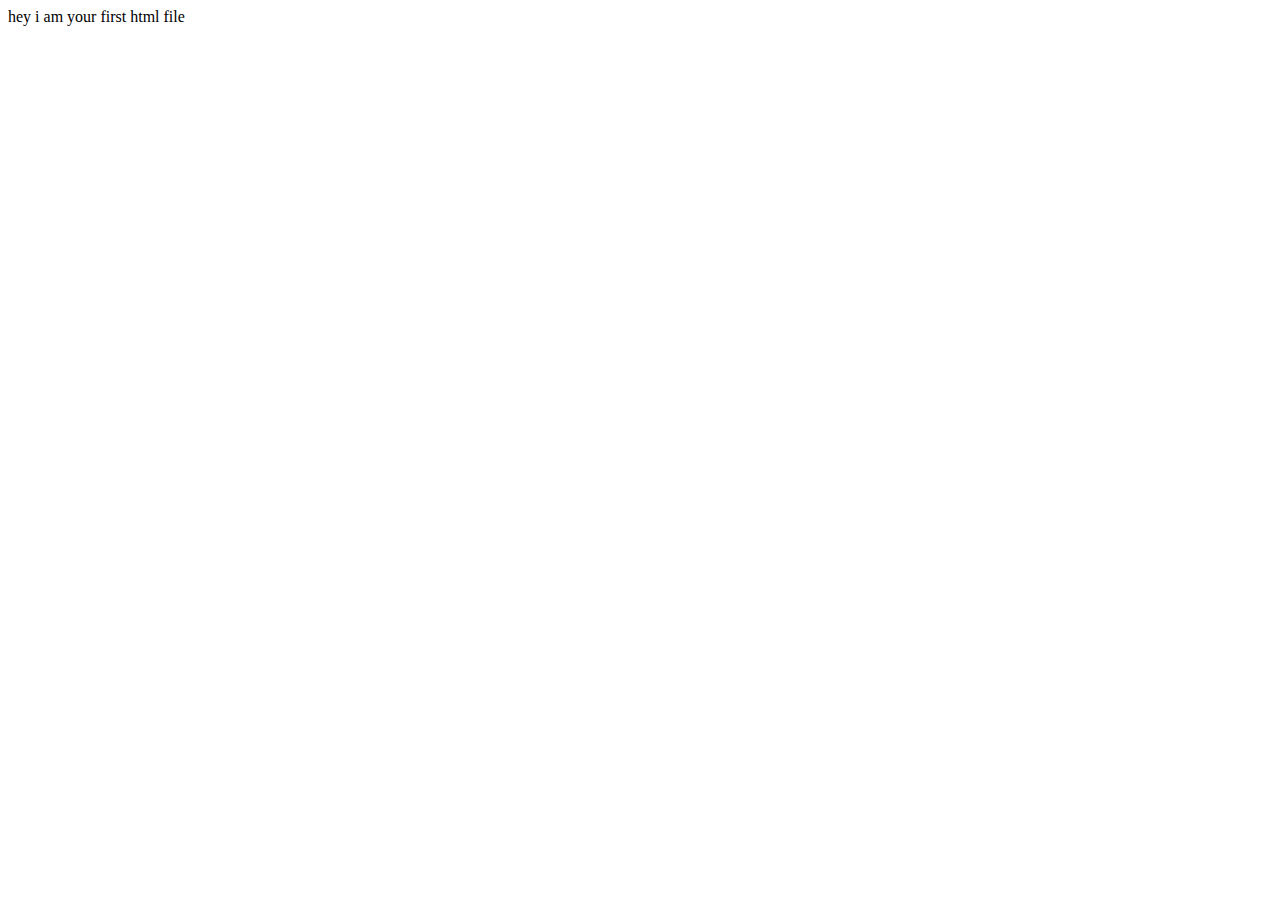
<file: sigma web development/class 1/index.html>
hey i am your first html file
<!DOCTYPE html>
<html lang="en">
<head>
    <meta charset="UTF-8">
    <meta name="viewport" content="width=device-width, initial-scale=1.0">
    <title>Document</title>
</head>
<body>
    
</body>
</html>
</file>
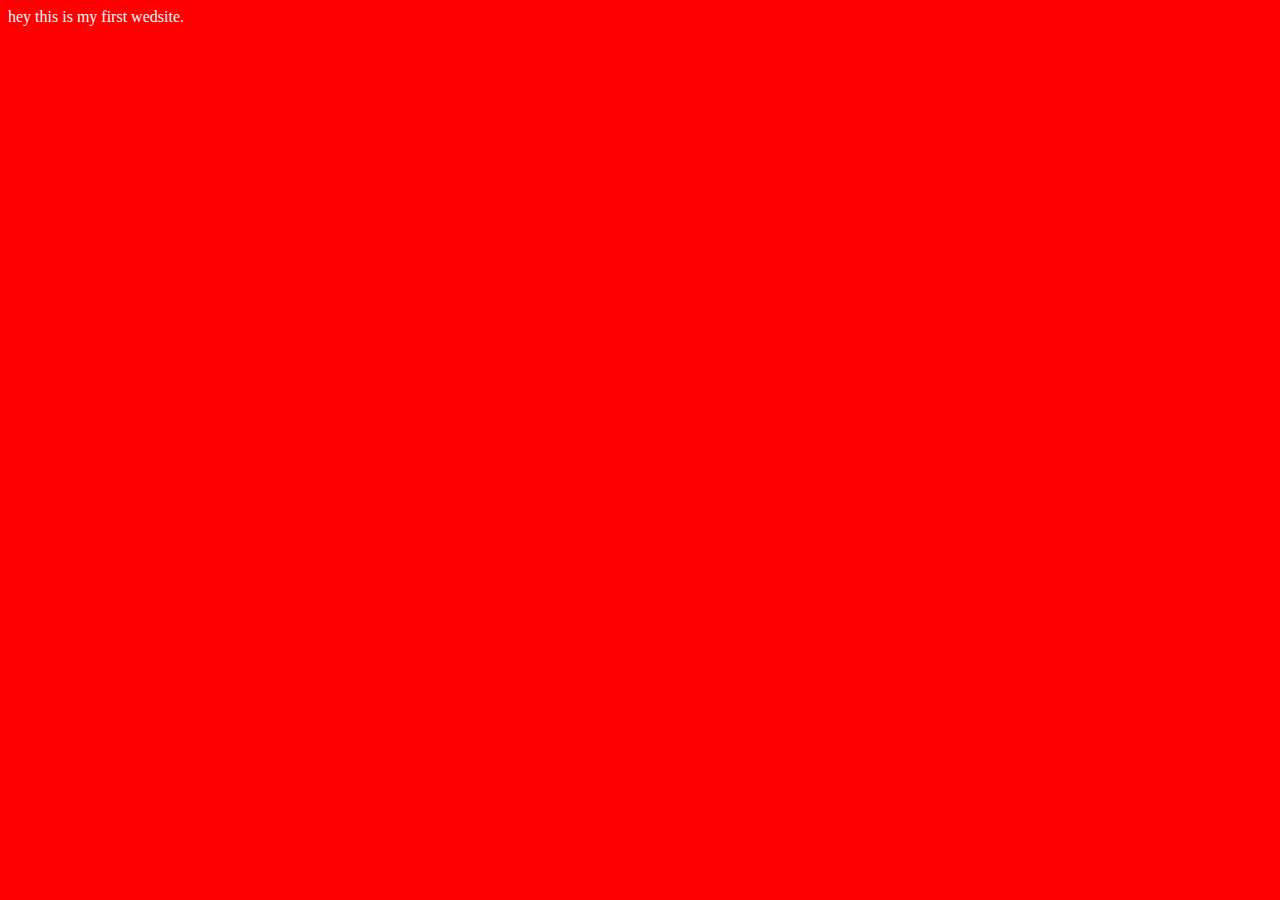
<file: sigma web development/class 2/index.html>
<!DOCTYPE html>
<html lang="en">
<head>
    <meta charset="UTF-8">
    <meta name="viewport" content="width=device-width, initial-scale=1.0">
    <title>Sigma web development course</title>
    <link rel="stylesheet" href="style.css">
</head>
<body>
  hey this is my first wedsite.
 <script src="script.js"></script>
  
</body>
</html>
</file>
<file: sigma web development/class 2/style.css>
body{
    background-color: red;
    color:white
}
</file>
